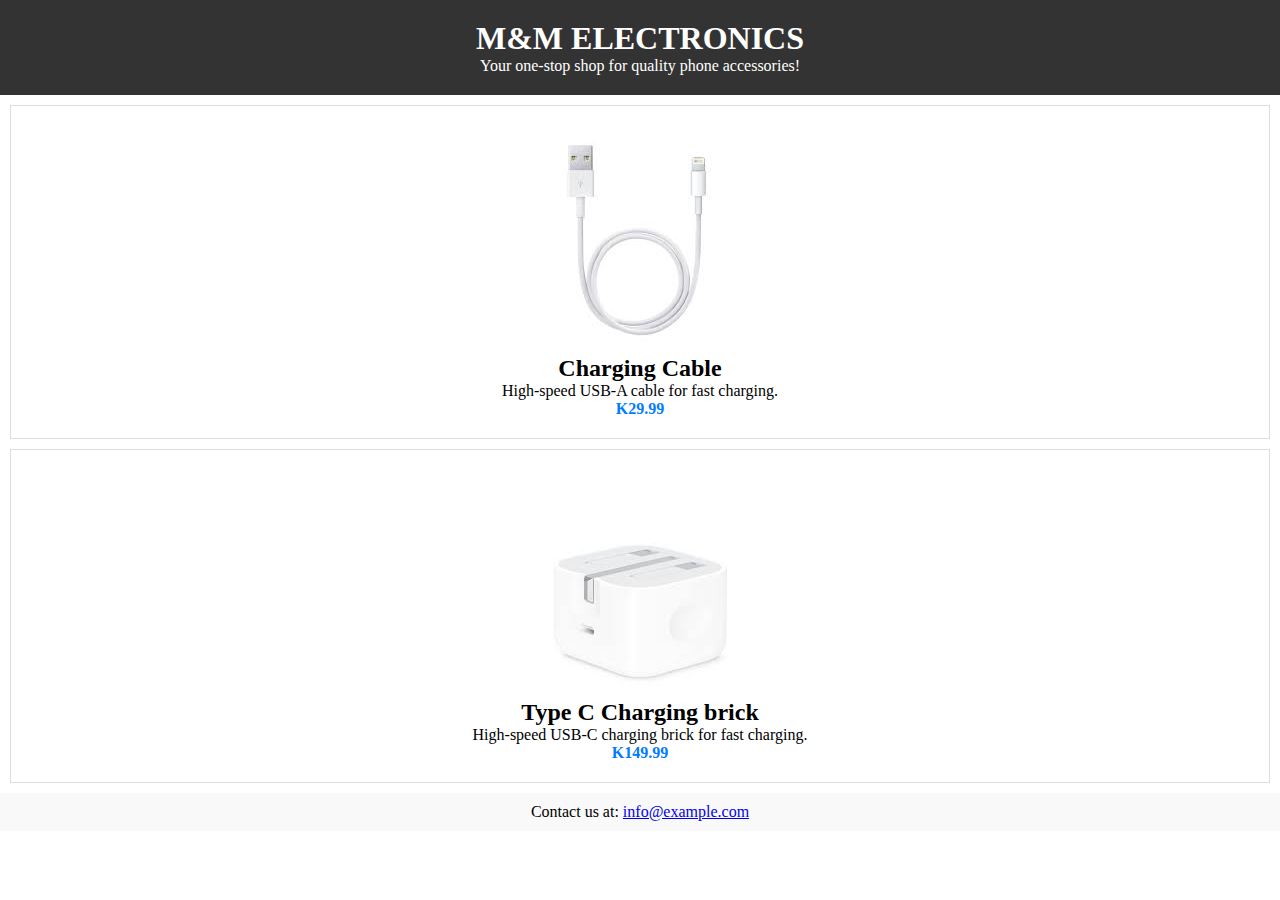
<file: index.html>
<!DOCTYPE html>
<html lang="en">
<head>
    <meta charset="UTF-8">
    <meta name="viewport" content="width=device-width, initial-scale=1.0">
    <link rel="stylesheet" href="home.css">
    <title>Phone Accessories</title>
</head>
<body>
    <header>
        <h1>M&M ELECTRONICS</h1>
        <p>Your one-stop shop for quality phone accessories!</p>
    </header>

    <section class="product-list">
        <div class="product">
            <img src="[data-uri]" alt="Phone Charging Cable">
            <h2>Charging Cable</h2>
            <p>High-speed USB-A cable for fast charging.</p>
            <span class="price">K29.99</span>
        </div>
        <div class="product">
            <img src="[data-uri]" alt="Phone Charging Cable">
            <h2>Type C Charging brick</h2>
            <p>High-speed USB-C charging brick for fast charging.</p>
            <span class="price">K149.99</span>
        </div>

        <!-- Repeat similar blocks for other products -->
        <!-- Example: Headsets, Charger Heads, Phone Stands, etc. -->
    </section>

    <footer>
        <p>Contact us at: <a href="mailto:info@example.com">info@example.com</a></p>
    </footer>
</body>
</html>
</file>
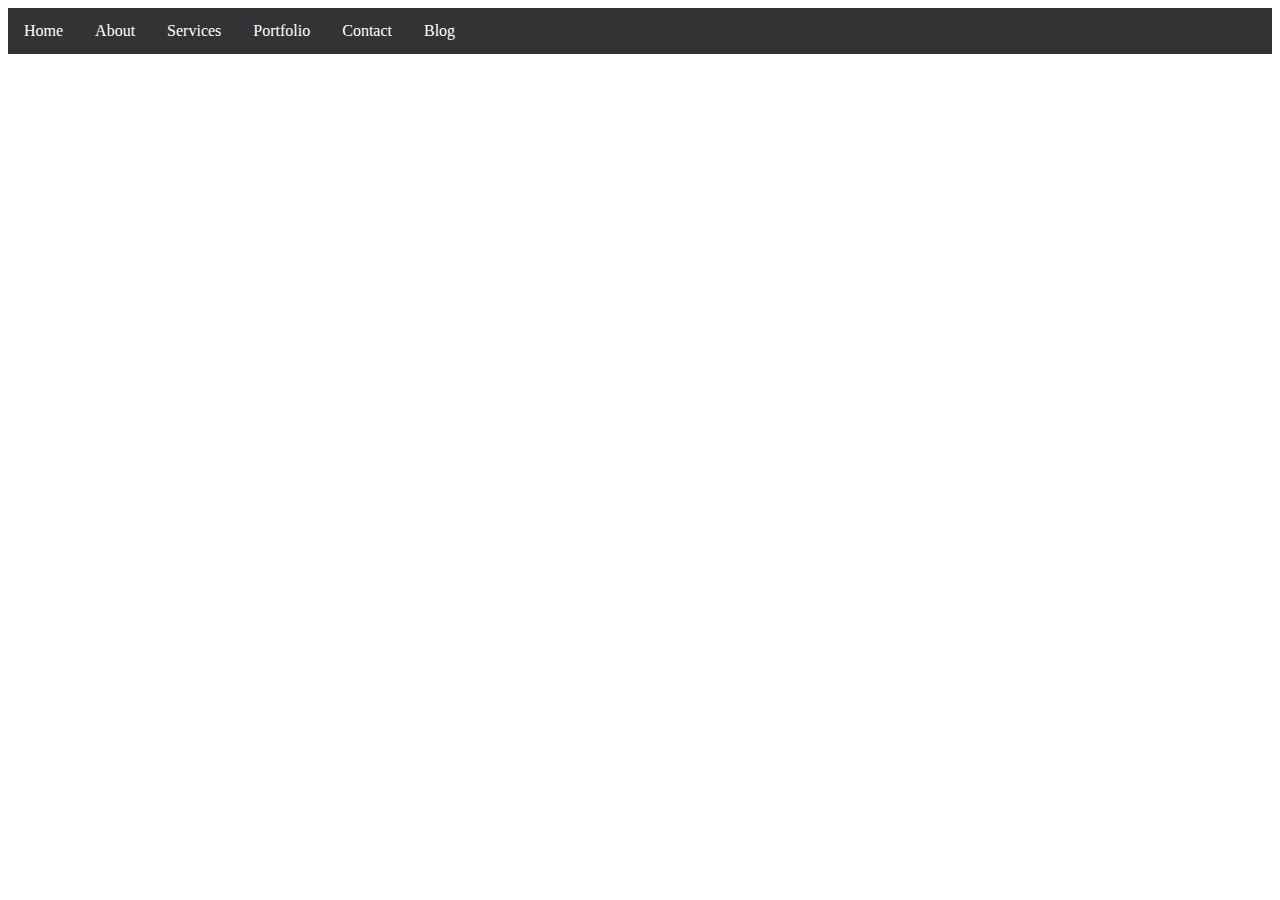
<file: index2.html>
<!DOCTYPE html>
<html lang="en">
<head>
    <meta charset="UTF-8">
    <meta name="viewport" content="width=device-width, initial-scale=1.0">
    <link rel="stylesheet" href="navstyle.css">
    <title>My Navigation Bar</title>
</head>
<body>
    <div class="navbar">
        <a href="#">Home</a>
        <a href="#">About</a>
        <a href="#">Services</a>
        <a href="#">Portfolio</a>
        <a href="#">Contact</a>
        <a href="#">Blog</a>
    </div>
</body>
</html>
</file>
<file: navstyle.css>
/* Basic styling for the navigation bar */
.navbar {
    background-color: #333; /* Set your desired background color */
    overflow: hidden;
  }
  
  /* Style for the navigation links */
  .navbar a {
    float: left;
    display: block;
    color: white; /* Set the link color */
    text-align: center;
    padding: 14px 16px; /* Adjust padding as needed */
    text-decoration: none;
  }
  
  /* Change link color on hover */
  .navbar a:hover {
    background-color: #ddd; /* Set the hover background color */
    color: black; /* Set the hover link color */
  }
</file>
<file: home.css>
/* Reset default margin and padding */
* {
    margin: 0;
    padding: 0;
    box-sizing: border-box;
}

/* Basic styling for the header */
header {
    background-color: #333;
    color: white;
    text-align: center;
    padding: 20px;
}

/* Styling for product cards */
.product {
    border: 1px solid #ddd;
    padding: 20px;
    margin: 10px;
    text-align: center;
}

.product img {
    max-width: 100%;
}

.price {
    font-weight: bold;
    color: #007bff;
}

/* Styling for the footer */
footer {
    background-color: #f9f9f9;
    text-align: center;
    padding: 10px;
}
</file>
